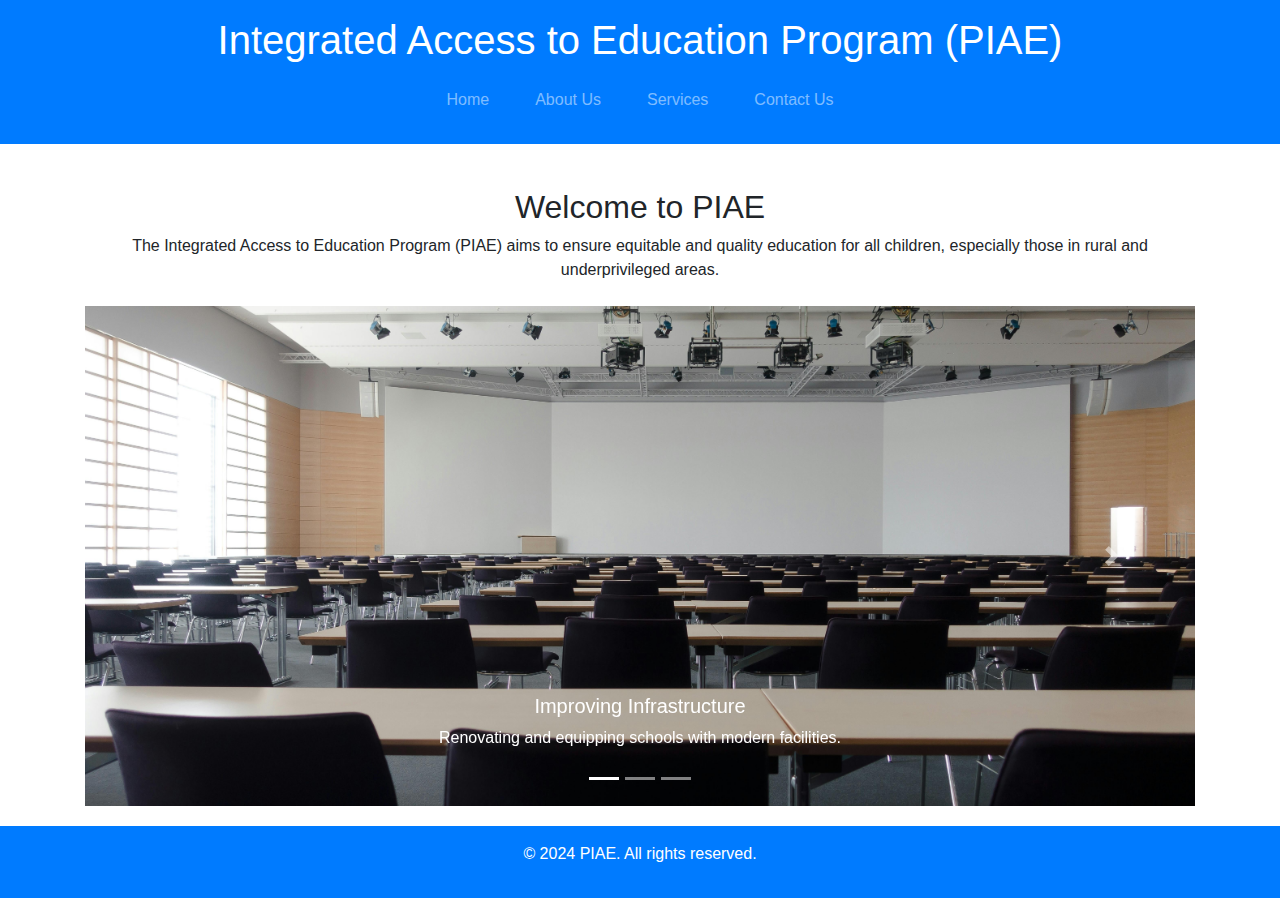
<file: index.html>
<!DOCTYPE html>
<html lang="en">
<head>
    <meta charset="UTF-8">
    <meta name="viewport" content="width=device-width, initial-scale=1.0">
    <title>PIAE - Home</title>
    <link rel="stylesheet" href="https://stackpath.bootstrapcdn.com/bootstrap/4.3.1/css/bootstrap.min.css">
    <link rel="stylesheet" href="styles.css">
</head>
<body>
    <header class="bg-primary text-white text-center py-3">
        <h1>Integrated Access to Education Program (PIAE)</h1>
        <nav class="navbar navbar-expand-md navbar-dark">
            <button class="navbar-toggler" type="button" data-toggle="collapse" data-target="#navbarNav" aria-controls="navbarNav" aria-expanded="false" aria-label="Toggle navigation">
                <span class="navbar-toggler-icon"></span>
            </button>
            <div class="collapse navbar-collapse" id="navbarNav">
                <ul class="navbar-nav mx-auto">
                    <li class="nav-item"><a class="nav-link" href="index.html">Home</a></li>
                    <li class="nav-item"><a class="nav-link" href="about.html">About Us</a></li>
                    <li class="nav-item"><a class="nav-link" href="services.html">Services</a></li>
                    <li class="nav-item"><a class="nav-link" href="contact.html">Contact Us</a></li>
                </ul>
            </div>
        </nav>
    </header>
    <main class="container mt-4">
        <section class="text-center mb-4">
            <h2>Welcome to PIAE</h2>
            <p>The Integrated Access to Education Program (PIAE) aims to ensure equitable and quality education for all children, especially those in rural and underprivileged areas.</p>
        </section>
        <section>
            <div id="carouselExampleIndicators" class="carousel slide" data-ride="carousel">
                <ol class="carousel-indicators">
                    <li data-target="#carouselExampleIndicators" data-slide-to="0" class="active"></li>
                    <li data-target="#carouselExampleIndicators" data-slide-to="1"></li>
                    <li data-target="#carouselExampleIndicators" data-slide-to="2"></li>
                </ol>
                <div class="carousel-inner">
                    <div class="carousel-item active">
                        <img src="image1.jpg" class="d-block w-100" alt="...">
                        <div class="carousel-caption d-none d-md-block">
                            <h5>Improving Infrastructure</h5>
                            <p>Renovating and equipping schools with modern facilities.</p>
                        </div>
                    </div>
                    <div class="carousel-item">
                        <img src="image2.jpg" class="d-block w-100" alt="...">
                        <div class="carousel-caption d-none d-md-block">
                            <h5>Empowering Students</h5>
                            <p>Providing scholarships and financial support to underprivileged students.</p>
                        </div>
                    </div>
                    <div class="carousel-item">
                        <img src="image3.jpg" class="d-block w-100" alt="...">
                        <div class="carousel-caption d-none d-md-block">
                            <h5>Training Teachers</h5>
                            <p>Conducting workshops and training programs for teachers.</p>
                        </div>
                    </div>
                </div>
                <a class="carousel-control-prev" href="#carouselExampleIndicators" role="button" data-slide="prev">
                    <span class="carousel-control-prev-icon" aria-hidden="true"></span>
                    <span class="sr-only">Previous</span>
                </a>
                <a class="carousel-control-next" href="#carouselExampleIndicators" role="button" data-slide="next">
                    <span class="carousel-control-next-icon" aria-hidden="true"></span>
                    <span class="sr-only">Next</span>
                </a>
            </div>
        </section>
    </main>
    <footer class="bg-primary text-white text-center py-3">
        <p>&copy; 2024 PIAE. All rights reserved.</p>
    </footer>
    <script src="https://code.jquery.com/jquery-3.3.1.slim.min.js"></script>
    <script src="https://cdnjs.cloudflare.com/ajax/libs/popper.js/1.14.7/umd/popper.min.js"></script>
    <script src="https://stackpath.bootstrapcdn.com/bootstrap/4.3.1/js/bootstrap.min.js"></script>
</body>
</html>
</file>
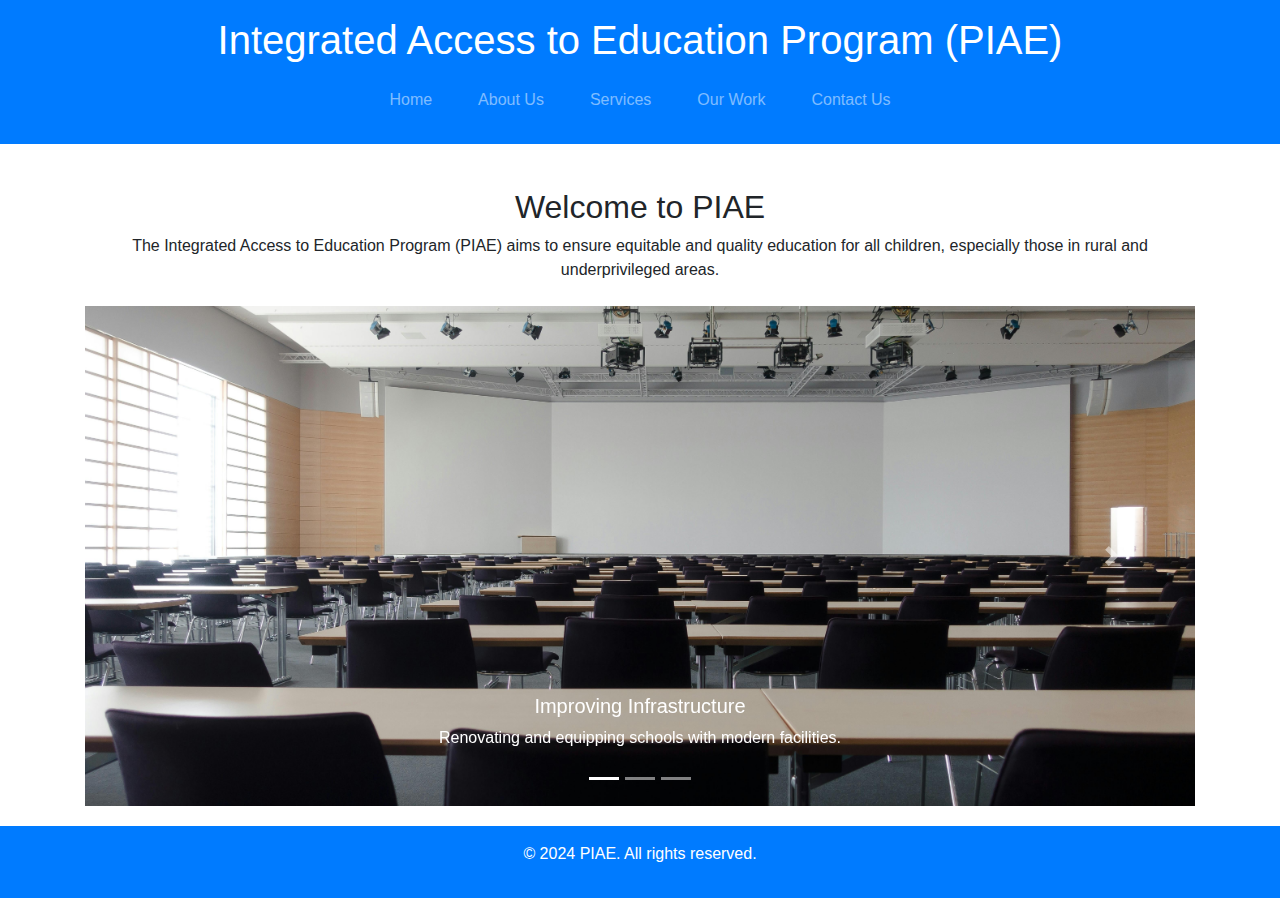
<file: docs/index.html>
<!DOCTYPE html>
<html lang="en">
<head>
    <meta charset="UTF-8">
    <meta name="viewport" content="width=device-width, initial-scale=1.0">
    <title>PIAE - Home</title>
    <link rel="stylesheet" href="https://stackpath.bootstrapcdn.com/bootstrap/4.3.1/css/bootstrap.min.css">
    <link rel="stylesheet" href="styles.css">
</head>
<body>
    <header class="bg-primary text-white text-center py-3">
        <h1>Integrated Access to Education Program (PIAE)</h1>
        <nav class="navbar navbar-expand-md navbar-dark">
            <button class="navbar-toggler" type="button" data-toggle="collapse" data-target="#navbarNav" aria-controls="navbarNav" aria-expanded="false" aria-label="Toggle navigation">
                <span class="navbar-toggler-icon"></span>
            </button>
            <div class="collapse navbar-collapse" id="navbarNav">
                <ul class="navbar-nav mx-auto">
                    <li class="nav-item"><a class="nav-link" href="index.html">Home</a></li>
                    <li class="nav-item"><a class="nav-link" href="about.html">About Us</a></li>
                    <li class="nav-item"><a class="nav-link" href="services.html">Services</a></li>
                    <li class="nav-item"><a class="nav-link" href="work.html">Our Work</a></li>
                    <li class="nav-item"><a class="nav-link" href="contact.html">Contact Us</a></li>
                </ul>
            </div>
        </nav>
    </header>
    <main class="container mt-4">
        <section class="text-center mb-4">
            <h2>Welcome to PIAE</h2>
            <p>The Integrated Access to Education Program (PIAE) aims to ensure equitable and quality education for all children, especially those in rural and underprivileged areas.</p>
        </section>
        <section>
            <div id="carouselExampleIndicators" class="carousel slide" data-ride="carousel">
                <ol class="carousel-indicators">
                    <li data-target="#carouselExampleIndicators" data-slide-to="0" class="active"></li>
                    <li data-target="#carouselExampleIndicators" data-slide-to="1"></li>
                    <li data-target="#carouselExampleIndicators" data-slide-to="2"></li>
                </ol>
                <div class="carousel-inner">
                    <div class="carousel-item active">
                        <img src="image1.jpg" class="d-block w-100" alt="...">
                        <div class="carousel-caption d-none d-md-block">
                            <h5>Improving Infrastructure</h5>
                            <p>Renovating and equipping schools with modern facilities.</p>
                        </div>
                    </div>
                    <div class="carousel-item">
                        <img src="image2.jpg" class="d-block w-100" alt="...">
                        <div class="carousel-caption d-none d-md-block">
                            <h5>Empowering Students</h5>
                            <p>Providing scholarships and financial support to underprivileged students.</p>
                        </div>
                    </div>
                    <div class="carousel-item">
                        <img src="image3.jpg" class="d-block w-100" alt="...">
                        <div class="carousel-caption d-none d-md-block">
                            <h5>Training Teachers</h5>
                            <p>Conducting workshops and training programs for teachers.</p>
                        </div>
                    </div>
                </div>
                <a class="carousel-control-prev" href="#carouselExampleIndicators" role="button" data-slide="prev">
                    <span class="carousel-control-prev-icon" aria-hidden="true"></span>
                    <span class="sr-only">Previous</span>
                </a>
                <a class="carousel-control-next" href="#carouselExampleIndicators" role="button" data-slide="next">
                    <span class="carousel-control-next-icon" aria-hidden="true"></span>
                    <span class="sr-only">Next</span>
                </a>
            </div>
        </section>
    </main>
    <footer class="bg-primary text-white text-center py-3">
        <p>&copy; 2024 PIAE. All rights reserved.</p>
    </footer>
    <script src="https://code.jquery.com/jquery-3.3.1.slim.min.js"></script>
    <script src="https://cdnjs.cloudflare.com/ajax/libs/popper.js/1.14.7/umd/popper.min.js"></script>
    <script src="https://stackpath.bootstrapcdn.com/bootstrap/4.3.1/js/bootstrap.min.js"></script>
</body>
</html>
</file>
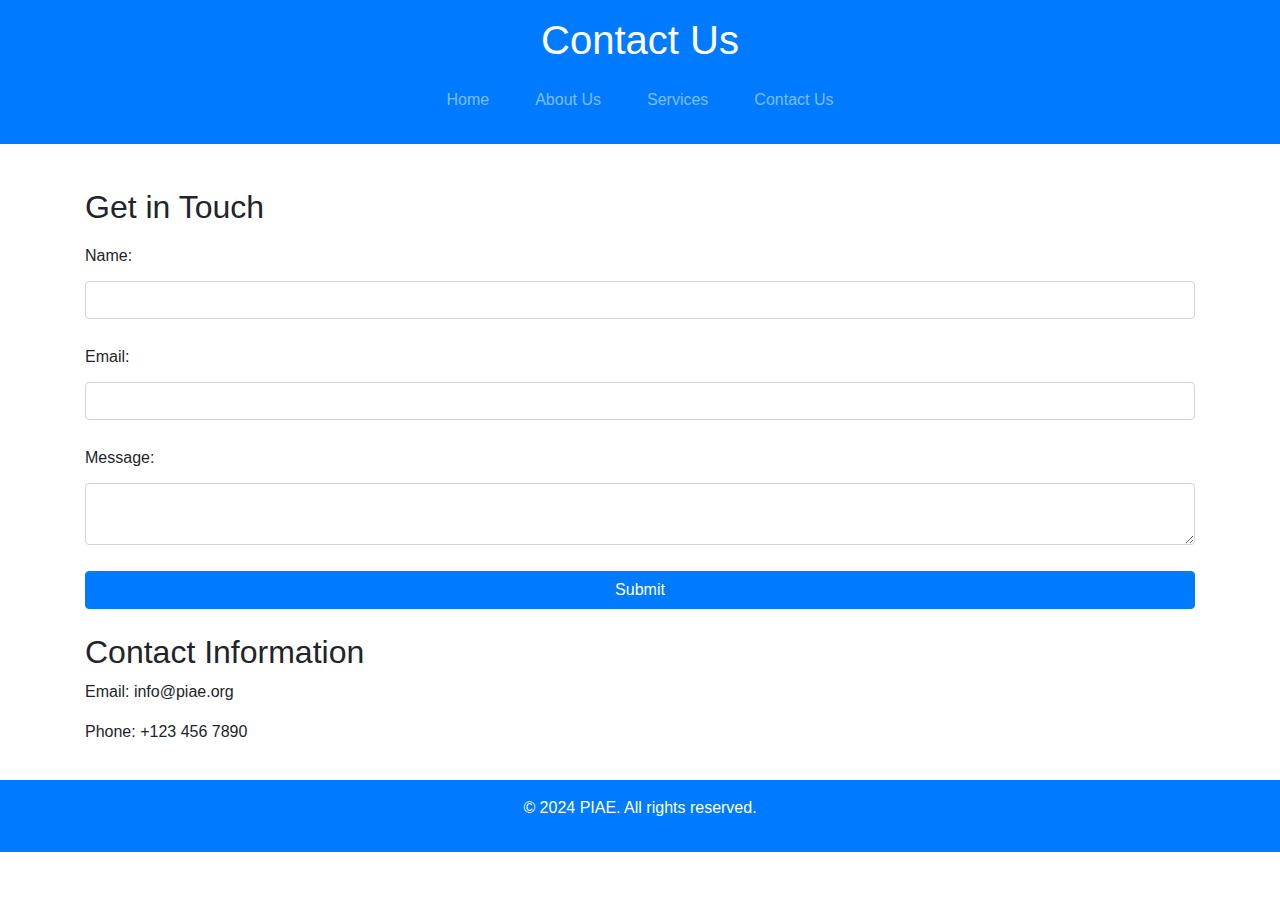
<file: contact.html>
<!DOCTYPE html>
<html lang="en">
<head>
    <meta charset="UTF-8">
    <meta name="viewport" content="width=device-width, initial-scale=1.0">
    <title>PIAE - Contact Us</title>
    <link rel="stylesheet" href="https://stackpath.bootstrapcdn.com/bootstrap/4.3.1/css/bootstrap.min.css">
    <link rel="stylesheet" href="styles.css">
</head>
<body>
    <header class="bg-primary text-white text-center py-3">
        <h1>Contact Us</h1>
        <nav class="navbar navbar-expand-md navbar-dark">
            <button class="navbar-toggler" type="button" data-toggle="collapse" data-target="#navbarNav" aria-controls="navbarNav" aria-expanded="false" aria-label="Toggle navigation">
                <span class="navbar-toggler-icon"></span>
            </button>
            <div class="collapse navbar-collapse" id="navbarNav">
                <ul class="navbar-nav mx-auto">
                    <li class="nav-item"><a class="nav-link" href="index.html">Home</a></li>
                    <li class="nav-item"><a class="nav-link" href="about.html">About Us</a></li>
                    <li class="nav-item"><a class="nav-link" href="services.html">Services</a></li>
                    <li class="nav-item"><a class="nav-link" href="contact.html">Contact Us</a></li>
                </ul>
            </div>
        </nav>
    </header>
    <main class="container mt-4">
        <section>
            <h2>Get in Touch</h2>
            <form>
                <div class="form-group">
                    <label for="name">Name:</label>
                    <input type="text" class="form-control" id="name" name="name">
                </div>
                <div class="form-group">
                    <label for="email">Email:</label>
                    <input type="email" class="form-control" id="email" name="email">
                </div>
                <div class="form-group">
                    <label for="message">Message:</label>
                    <textarea class="form-control" id="message" name="message"></textarea>
                </div>
                <button type="submit" class="btn btn-primary">Submit</button>
            </form>
        </section>
        <section class="mt-4">
            <h2>Contact Information</h2>
            <p>Email: info@piae.org</p>
            <p>Phone: +123 456 7890</p>
        </section>
    </main>
    <footer class="bg-primary text-white text-center py-3">
        <p>&copy; 2024 PIAE. All rights reserved.</p>
    </footer>
    <script src="https://code.jquery.com/jquery-3.3.1.slim.min.js"></script>
    <script src="https://cdnjs.cloudflare.com/ajax/libs/popper.js/1.14.7/umd/popper.min.js"></script>
    <script src="https://stackpath.bootstrapcdn.com/bootstrap/4.3.1/js/bootstrap.min.js"></script>
</body>
</html>
</file>
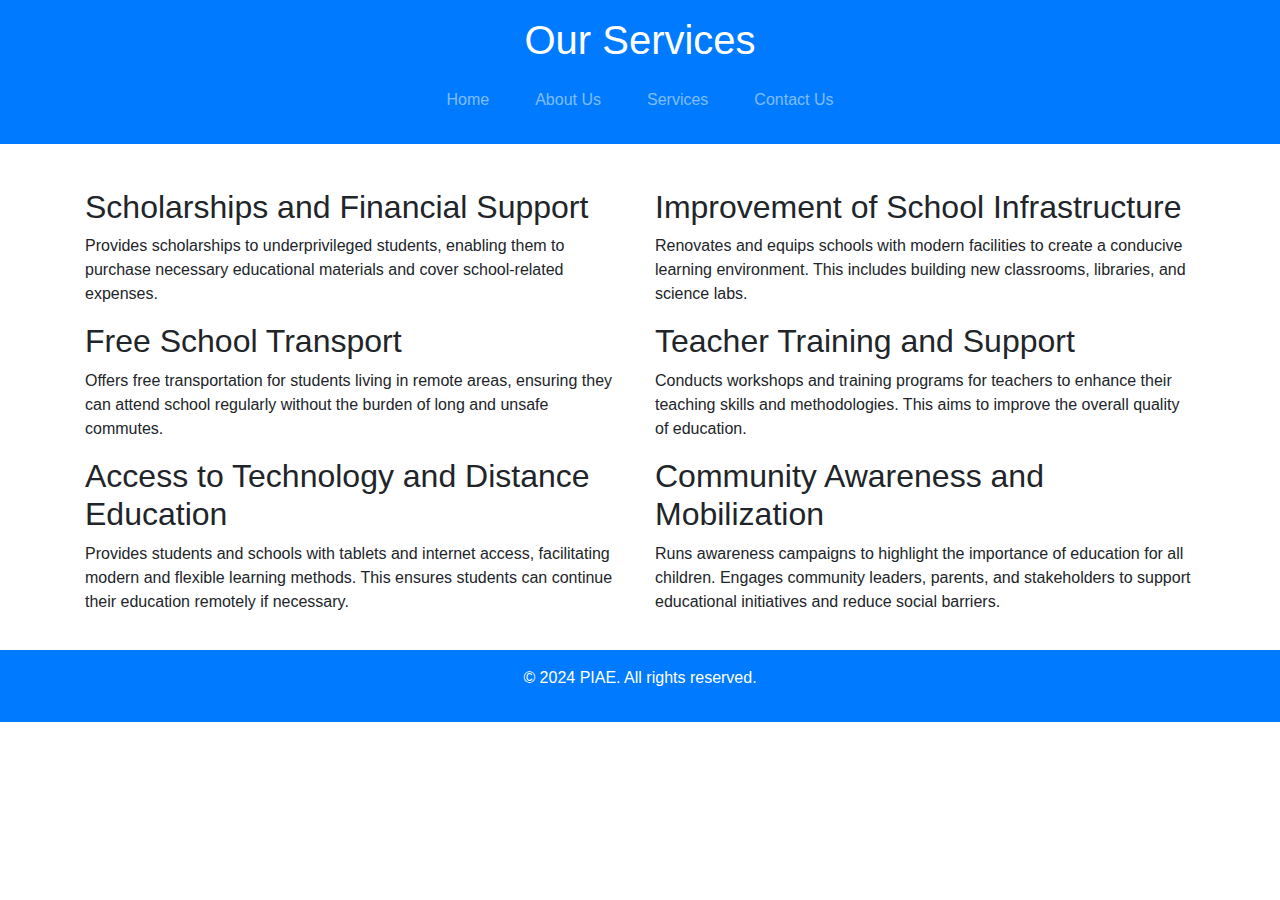
<file: services.html>
<!DOCTYPE html>
<html lang="en">
<head>
    <meta charset="UTF-8">
    <meta name="viewport" content="width=device-width, initial-scale=1.0">
    <title>PIAE - Services</title>
    <link rel="stylesheet" href="https://stackpath.bootstrapcdn.com/bootstrap/4.3.1/css/bootstrap.min.css">
    <link rel="stylesheet" href="styles.css">
</head>
<body>
    <header class="bg-primary text-white text-center py-3">
        <h1>Our Services</h1>
        <nav class="navbar navbar-expand-md navbar-dark">
            <button class="navbar-toggler" type="button" data-toggle="collapse" data-target="#navbarNav" aria-controls="navbarNav" aria-expanded="false" aria-label="Toggle navigation">
                <span class="navbar-toggler-icon"></span>
            </button>
            <div class="collapse navbar-collapse" id="navbarNav">
                <ul class="navbar-nav mx-auto">
                    <li class="nav-item"><a class="nav-link" href="index.html">Home</a></li>
                    <li class="nav-item"><a class="nav-link" href="about.html">About Us</a></li>
                    <li class="nav-item"><a class="nav-link" href="services.html">Services</a></li>
                    <li class="nav-item"><a class="nav-link" href="contact.html">Contact Us</a></li>
                </ul>
            </div>
        </nav>
    </header>
    <main class="container mt-4">
        <div class="row">
            <div class="col-md-6">
                <section>
                    <h2>Scholarships and Financial Support</h2>
                    <p>Provides scholarships to underprivileged students, enabling them to purchase necessary educational materials and cover school-related expenses.</p>
                </section>
            </div>
            <div class="col-md-6">
                <section>
                    <h2>Improvement of School Infrastructure</h2>
                    <p>Renovates and equips schools with modern facilities to create a conducive learning environment. This includes building new classrooms, libraries, and science labs.</p>
                </section>
            </div>
            <div class="col-md-6">
                <section>
                    <h2>Free School Transport</h2>
                    <p>Offers free transportation for students living in remote areas, ensuring they can attend school regularly without the burden of long and unsafe commutes.</p>
                </section>
            </div>
            <div class="col-md-6">
                <section>
                    <h2>Teacher Training and Support</h2>
                    <p>Conducts workshops and training programs for teachers to enhance their teaching skills and methodologies. This aims to improve the overall quality of education.</p>
                </section>
            </div>
            <div class="col-md-6">
                <section>
                    <h2>Access to Technology and Distance Education</h2>
                    <p>Provides students and schools with tablets and internet access, facilitating modern and flexible learning methods. This ensures students can continue their education remotely if necessary.</p>
                </section>
            </div>
            <div class="col-md-6">
                <section>
                    <h2>Community Awareness and Mobilization</h2>
                    <p>Runs awareness campaigns to highlight the importance of education for all children. Engages community leaders, parents, and stakeholders to support educational initiatives and reduce social barriers.</p>
                </section>
            </div>
        </div>
    </main>
    <footer class="bg-primary text-white text-center py-3">
        <p>&copy; 2024 PIAE. All rights reserved.</p>
    </footer>
    <script src="https://code.jquery.com/jquery-3.3.1.slim.min.js"></script>
    <script src="https://cdnjs.cloudflare.com/ajax/libs/popper.js/1.14.7/umd/popper.min.js"></script>
    <script src="https://stackpath.bootstrapcdn.com/bootstrap/4.3.1/js/bootstrap.min.js"></script>
</body>
</html>
</file>
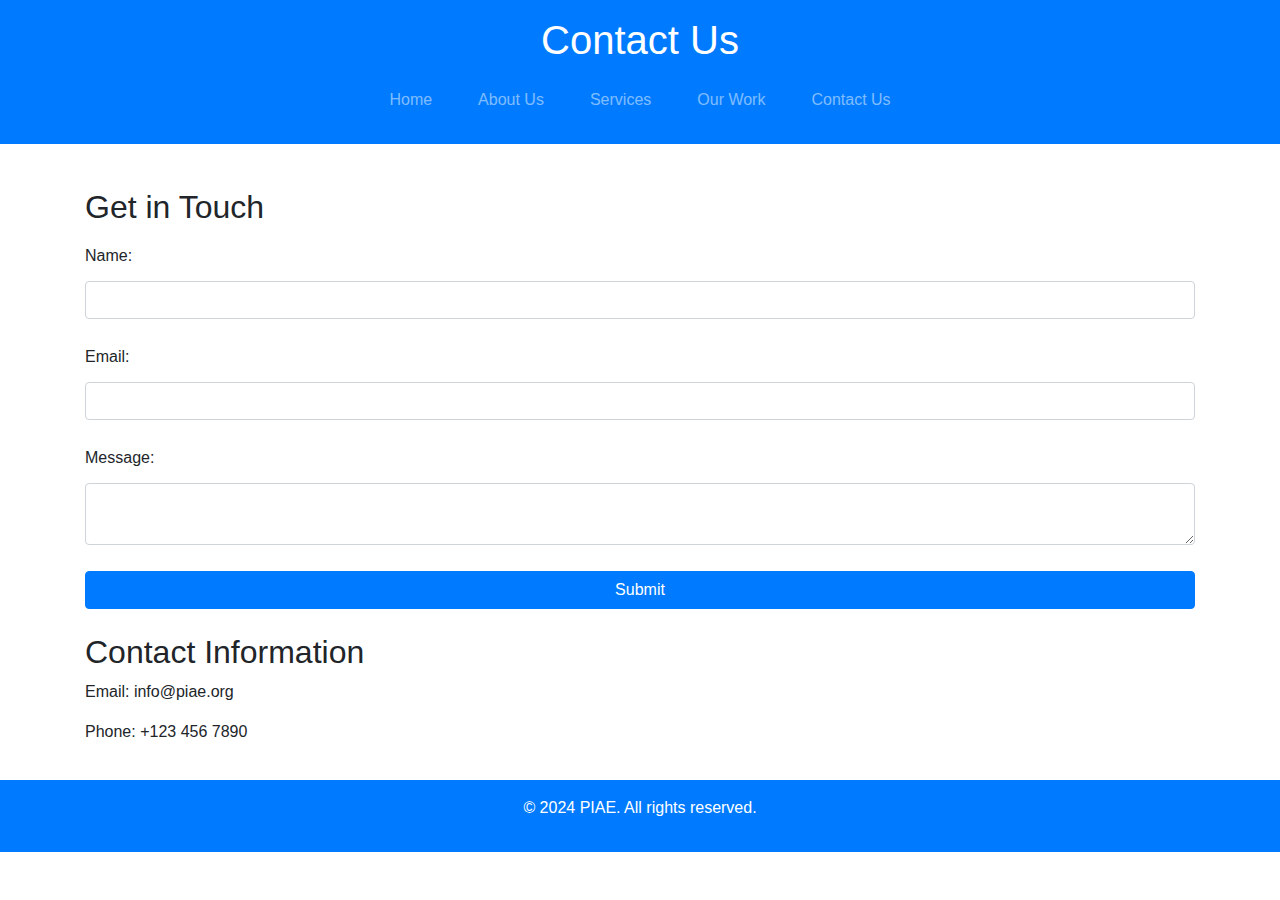
<file: docs/contact.html>
<!DOCTYPE html>
<html lang="en">
<head>
    <meta charset="UTF-8">
    <meta name="viewport" content="width=device-width, initial-scale=1.0">
    <title>PIAE - Contact Us</title>
    <link rel="stylesheet" href="https://stackpath.bootstrapcdn.com/bootstrap/4.3.1/css/bootstrap.min.css">
    <link rel="stylesheet" href="styles.css">
</head>
<body>
    <header class="bg-primary text-white text-center py-3">
        <h1>Contact Us</h1>
        <nav class="navbar navbar-expand-md navbar-dark">
            <button class="navbar-toggler" type="button" data-toggle="collapse" data-target="#navbarNav" aria-controls="navbarNav" aria-expanded="false" aria-label="Toggle navigation">
                <span class="navbar-toggler-icon"></span>
            </button>
            <div class="collapse navbar-collapse" id="navbarNav">
                <ul class="navbar-nav mx-auto">
                    <li class="nav-item"><a class="nav-link" href="index.html">Home</a></li>
                    <li class="nav-item"><a class="nav-link" href="about.html">About Us</a></li>
                    <li class="nav-item"><a class="nav-link" href="services.html">Services</a></li>
                    <li class="nav-item"><a class="nav-link" href="work.html">Our Work</a></li>
                    <li class="nav-item"><a class="nav-link" href="contact.html">Contact Us</a></li>
                </ul>
            </div>
        </nav>
    </header>
    <main class="container mt-4">
        <section>
            <h2>Get in Touch</h2>
            <form>
                <div class="form-group">
                    <label for="name">Name:</label>
                    <input type="text" class="form-control" id="name" name="name">
                </div>
                <div class="form-group">
                    <label for="email">Email:</label>
                    <input type="email" class="form-control" id="email" name="email">
                </div>
                <div class="form-group">
                    <label for="message">Message:</label>
                    <textarea class="form-control" id="message" name="message"></textarea>
                </div>
                <button type="submit" class="btn btn-primary">Submit</button>
            </form>
        </section>
        <section class="mt-4">
            <h2>Contact Information</h2>
            <p>Email: info@piae.org</p>
            <p>Phone: +123 456 7890</p>
        </section>
    </main>
    <footer class="bg-primary text-white text-center py-3">
        <p>&copy; 2024 PIAE. All rights reserved.</p>
    </footer>
    <script src="https://code.jquery.com/jquery-3.3.1.slim.min.js"></script>
    <script src="https://cdnjs.cloudflare.com/ajax/libs/popper.js/1.14.7/umd/popper.min.js"></script>
    <script src="https://stackpath.bootstrapcdn.com/bootstrap/4.3.1/js/bootstrap.min.js"></script>
</body>
</html>
</file>
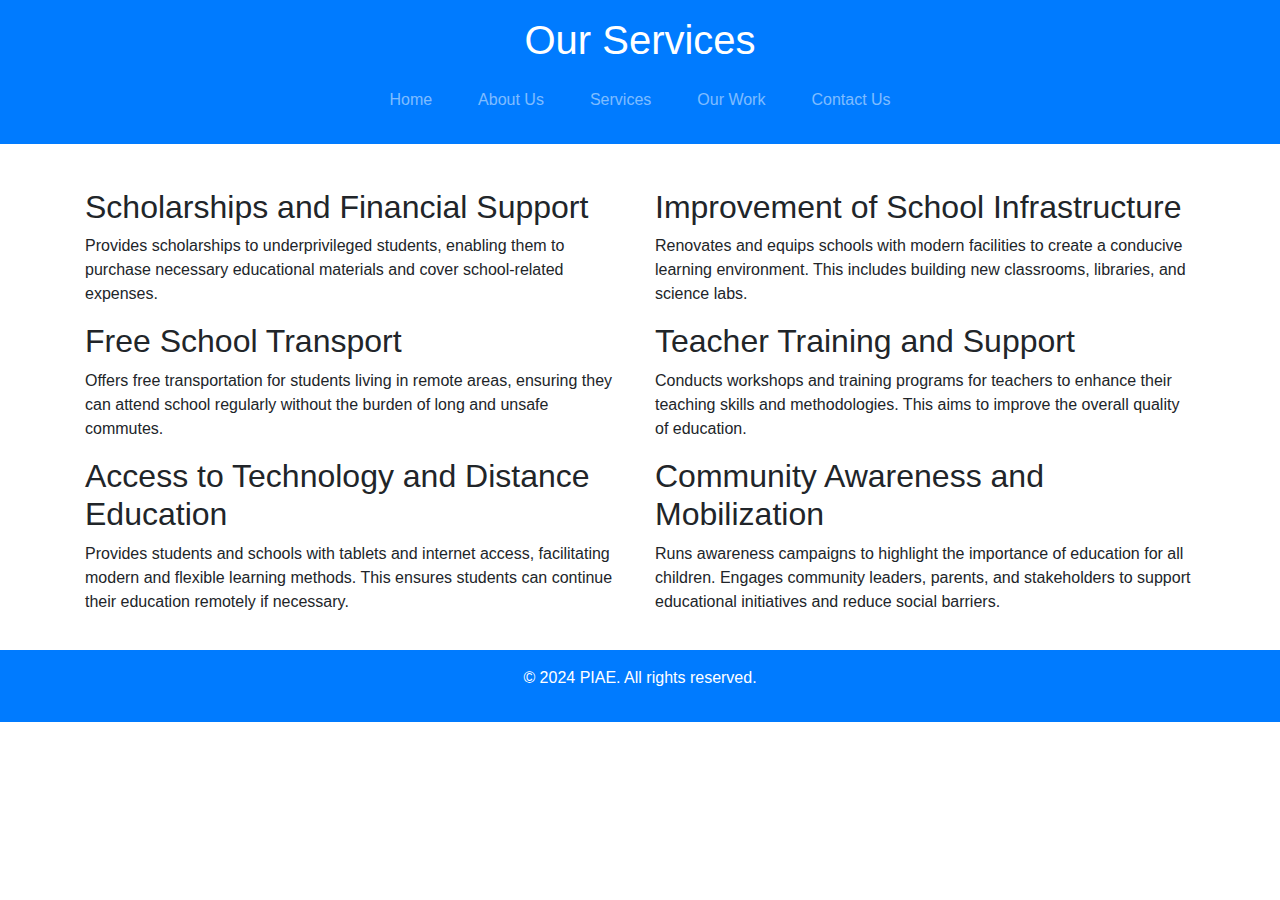
<file: docs/services.html>
<!DOCTYPE html>
<html lang="en">
<head>
    <meta charset="UTF-8">
    <meta name="viewport" content="width=device-width, initial-scale=1.0">
    <title>PIAE - Services</title>
    <link rel="stylesheet" href="https://stackpath.bootstrapcdn.com/bootstrap/4.3.1/css/bootstrap.min.css">
    <link rel="stylesheet" href="styles.css">
</head>
<body>
    <header class="bg-primary text-white text-center py-3">
        <h1>Our Services</h1>
        <nav class="navbar navbar-expand-md navbar-dark">
            <button class="navbar-toggler" type="button" data-toggle="collapse" data-target="#navbarNav" aria-controls="navbarNav" aria-expanded="false" aria-label="Toggle navigation">
                <span class="navbar-toggler-icon"></span>
            </button>
            <div class="collapse navbar-collapse" id="navbarNav">
                <ul class="navbar-nav mx-auto">
                    <li class="nav-item"><a class="nav-link" href="index.html">Home</a></li>
                    <li class="nav-item"><a class="nav-link" href="about.html">About Us</a></li>
                    <li class="nav-item"><a class="nav-link" href="services.html">Services</a></li>
                    <li class="nav-item"><a class="nav-link" href="work.html">Our Work</a></li>
                    <li class="nav-item"><a class="nav-link" href="contact.html">Contact Us</a></li>
                </ul>
            </div>
        </nav>
    </header>
    <main class="container mt-4">
        <div class="row">
            <div class="col-md-6">
                <section>
                    <h2>Scholarships and Financial Support</h2>
                    <p>Provides scholarships to underprivileged students, enabling them to purchase necessary educational materials and cover school-related expenses.</p>
                </section>
            </div>
            <div class="col-md-6">
                <section>
                    <h2>Improvement of School Infrastructure</h2>
                    <p>Renovates and equips schools with modern facilities to create a conducive learning environment. This includes building new classrooms, libraries, and science labs.</p>
                </section>
            </div>
            <div class="col-md-6">
                <section>
                    <h2>Free School Transport</h2>
                    <p>Offers free transportation for students living in remote areas, ensuring they can attend school regularly without the burden of long and unsafe commutes.</p>
                </section>
            </div>
            <div class="col-md-6">
                <section>
                    <h2>Teacher Training and Support</h2>
                    <p>Conducts workshops and training programs for teachers to enhance their teaching skills and methodologies. This aims to improve the overall quality of education.</p>
                </section>
            </div>
            <div class="col-md-6">
                <section>
                    <h2>Access to Technology and Distance Education</h2>
                    <p>Provides students and schools with tablets and internet access, facilitating modern and flexible learning methods. This ensures students can continue their education remotely if necessary.</p>
                </section>
            </div>
            <div class="col-md-6">
                <section>
                    <h2>Community Awareness and Mobilization</h2>
                    <p>Runs awareness campaigns to highlight the importance of education for all children. Engages community leaders, parents, and stakeholders to support educational initiatives and reduce social barriers.</p>
                </section>
            </div>
        </div>
    </main>
    <footer class="bg-primary text-white text-center py-3">
        <p>&copy; 2024 PIAE. All rights reserved.</p>
    </footer>
    <script src="https://code.jquery.com/jquery-3.3.1.slim.min.js"></script>
    <script src="https://cdnjs.cloudflare.com/ajax/libs/popper.js/1.14.7/umd/popper.min.js"></script>
    <script src="https://stackpath.bootstrapcdn.com/bootstrap/4.3.1/js/bootstrap.min.js"></script>
</body>
</html>
</file>
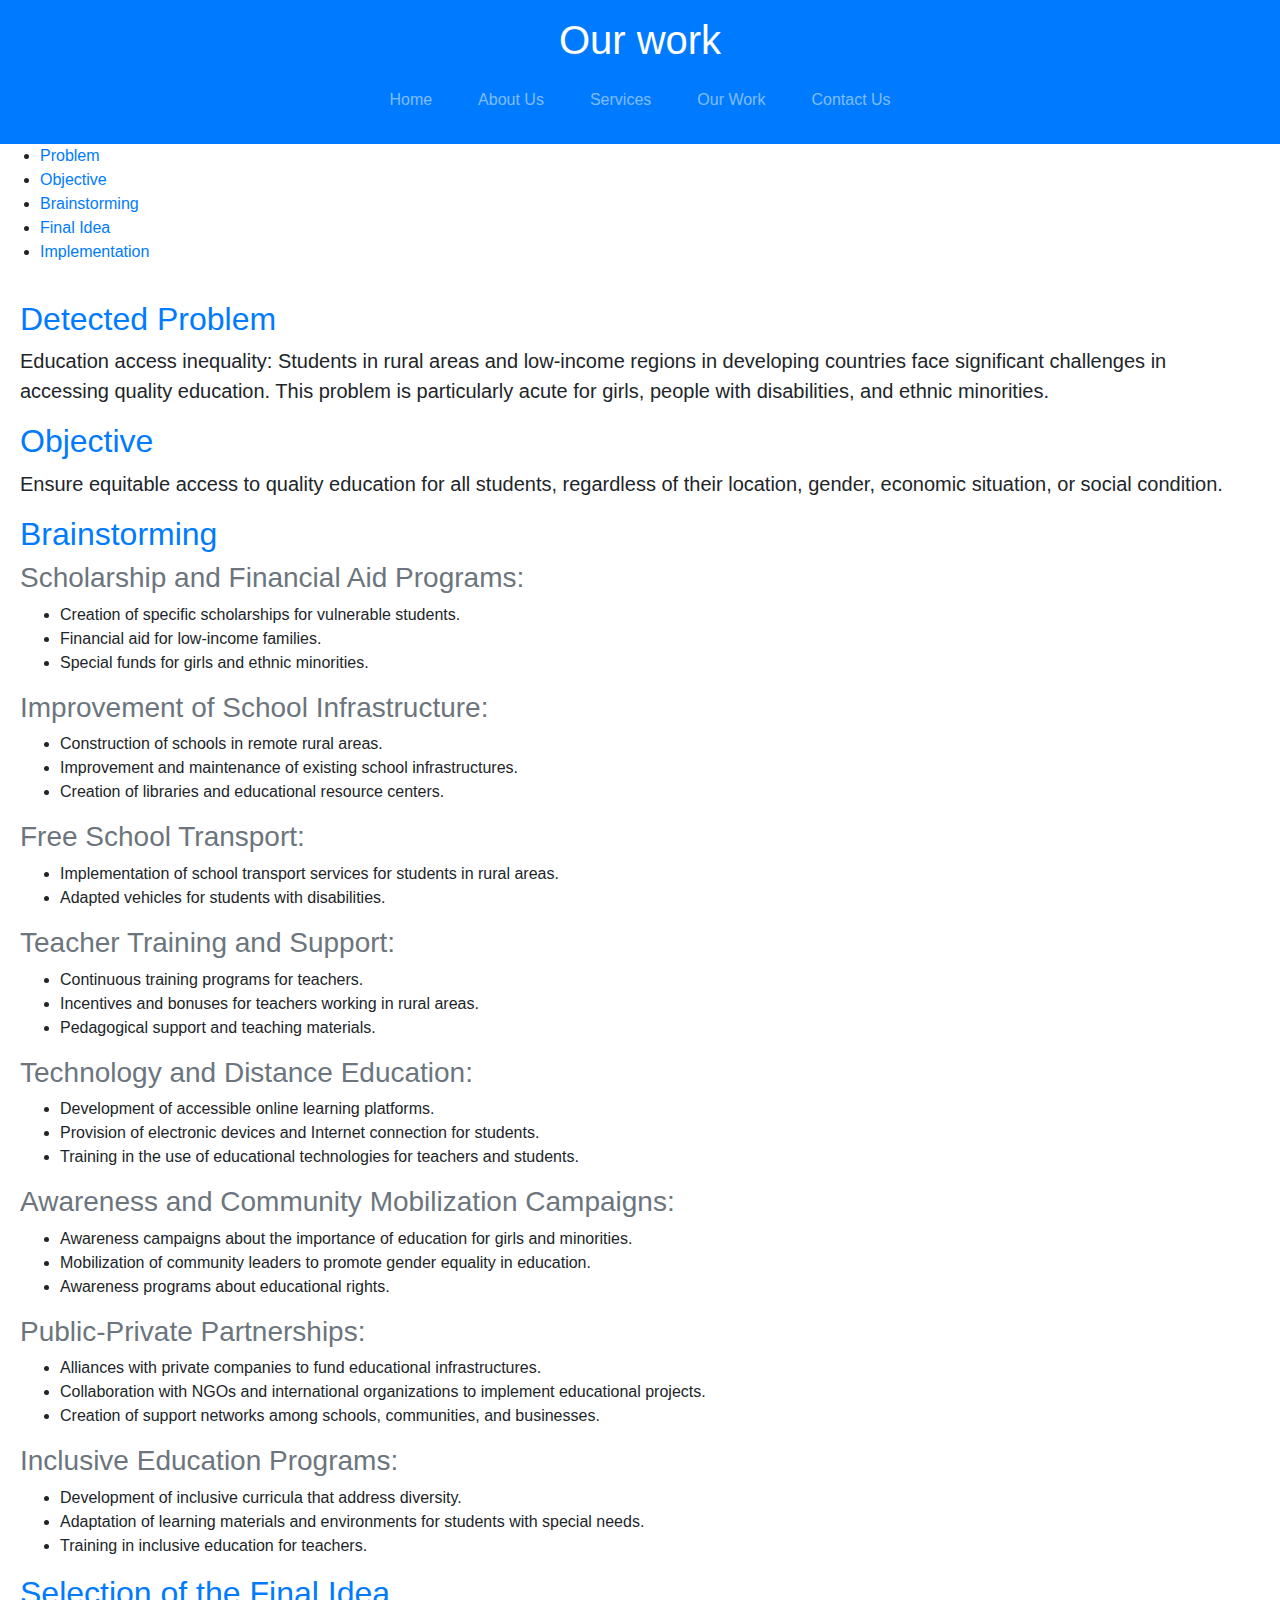
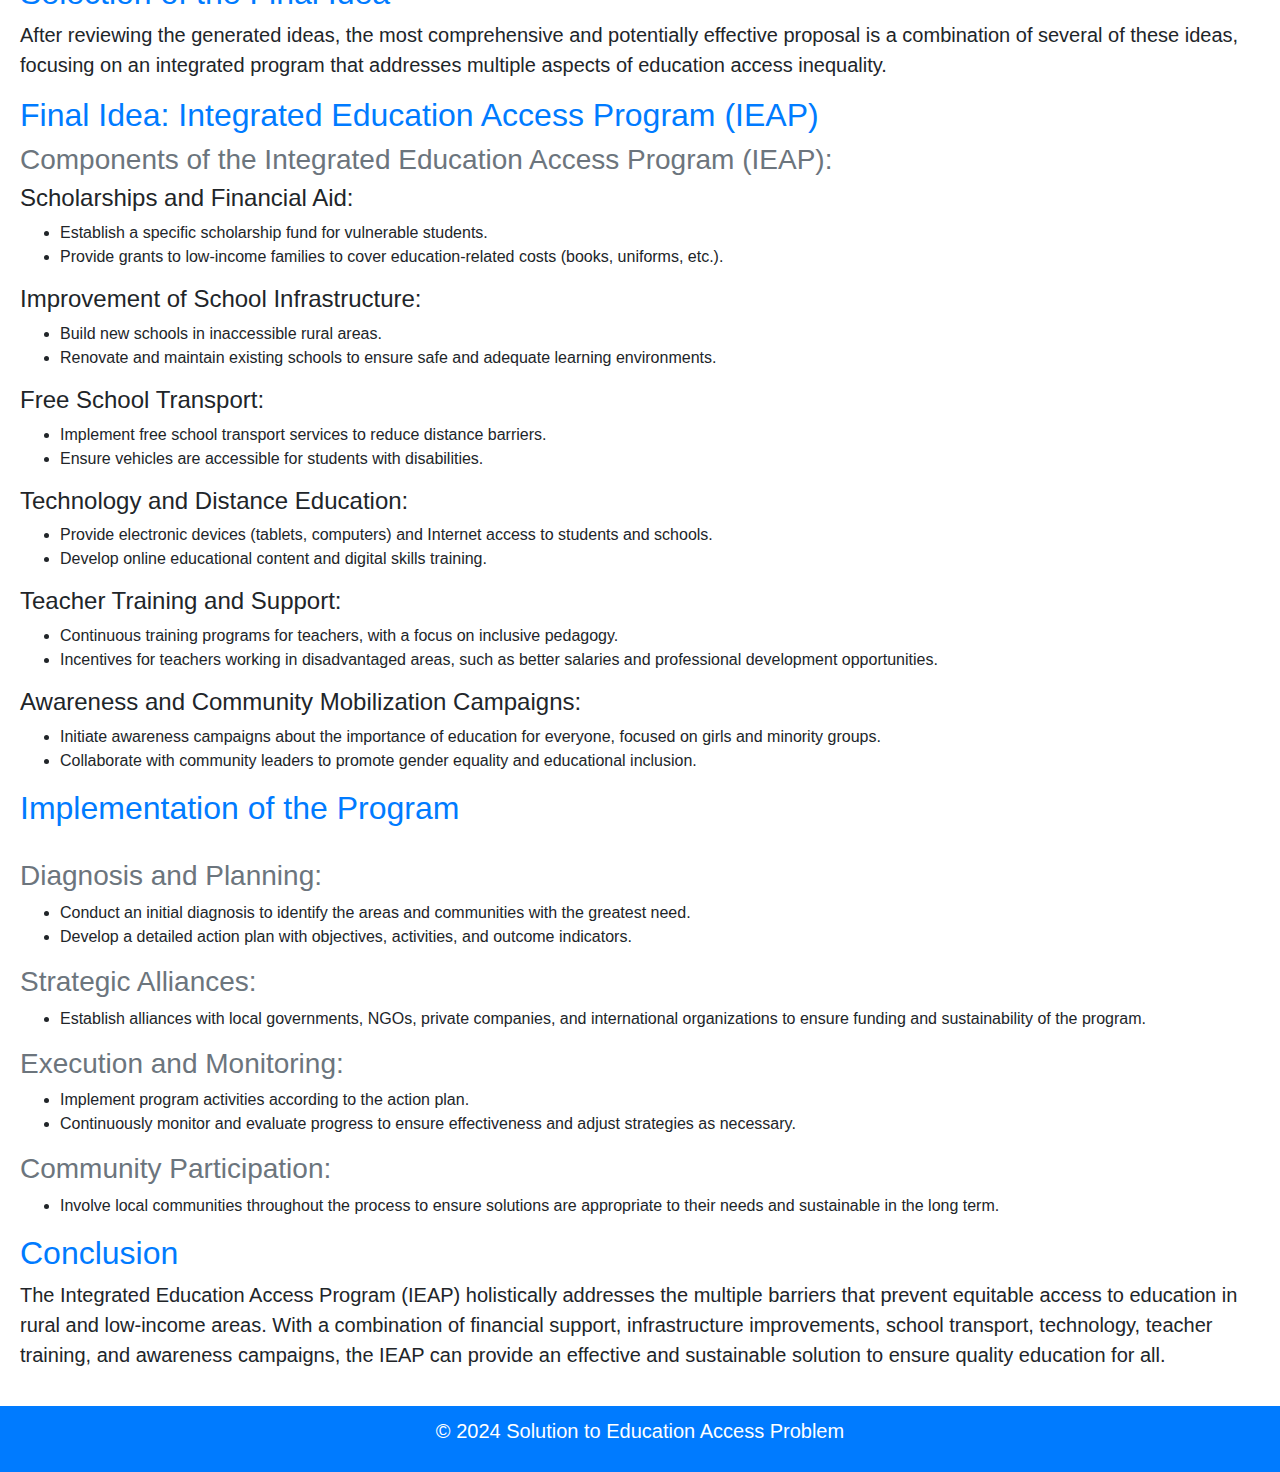
<file: docs/work.html>
<!DOCTYPE html>
<html lang="en">
    <head>
        <meta charset="UTF-8">
        <meta name="viewport" content="width=device-width, initial-scale=1.0">
        <title>PIAE - Our work</title>
        <link rel="stylesheet" href="https://stackpath.bootstrapcdn.com/bootstrap/4.3.1/css/bootstrap.min.css">
        <link rel="stylesheet" href="styles.css">
    </head>
<body>
    <header class="bg-primary text-white text-center py-3">
        <h1>Our work</h1>
        <nav class="navbar navbar-expand-md navbar-dark">
            <button class="navbar-toggler" type="button" data-toggle="collapse" data-target="#navbarNav" aria-controls="navbarNav" aria-expanded="false" aria-label="Toggle navigation">
                <span class="navbar-toggler-icon"></span>
            </button>
            <div class="collapse navbar-collapse" id="navbarNav">
                <ul class="navbar-nav mx-auto">
                    <li class="nav-item"><a class="nav-link" href="index.html">Home</a></li>
                    <li class="nav-item"><a class="nav-link" href="about.html">About Us</a></li>
                    <li class="nav-item"><a class="nav-link" href="services.html">Services</a></li>
                    <li class="nav-item"><a class="nav-link" href="work.html">Our Work</a></li>
                    <li class="nav-item"><a class="nav-link" href="contact.html">Contact Us</a></li>
                </ul>
            </div>
        </nav>
    </header>

    <ul>
        <li><a href="#problem">Problem</a></li>
        <li><a href="#objective">Objective</a></li>
        <li><a href="#ideas">Brainstorming</a></li>
        <li><a href="#final-idea">Final Idea</a></li>
        <li><a href="#implementation">Implementation</a></li>
    </ul>

    <main>
        <section id="problem">
            <h2 class="text-primary">Detected Problem</h2>
            <p class="lead">Education access inequality: Students in rural areas and low-income regions in developing countries face significant challenges in accessing quality education. This problem is particularly acute for girls, people with disabilities, and ethnic minorities.</p>
        </section>

        <section id="objective">
            <h2 class="text-primary">Objective</h2>
            <p class="lead">Ensure equitable access to quality education for all students, regardless of their location, gender, economic situation, or social condition.</p>
        </section>

        <section id="ideas">
            <h2 class="text-primary">Brainstorming</h2>
            <h3 class="text-secondary">Scholarship and Financial Aid Programs:</h3>
            <ul>
                <li>Creation of specific scholarships for vulnerable students.</li>
                <li>Financial aid for low-income families.</li>
                <li>Special funds for girls and ethnic minorities.</li>
            </ul>
            <h3 class="text-secondary">Improvement of School Infrastructure:</h3>
            <ul>
                <li>Construction of schools in remote rural areas.</li>
                <li>Improvement and maintenance of existing school infrastructures.</li>
                <li>Creation of libraries and educational resource centers.</li>
            </ul>
            <h3 class="text-secondary">Free School Transport:</h3>
            <ul>
                <li>Implementation of school transport services for students in rural areas.</li>
                <li>Adapted vehicles for students with disabilities.</li>
            </ul>
            <h3 class="text-secondary">Teacher Training and Support:</h3>
            <ul>
                <li>Continuous training programs for teachers.</li>
                <li>Incentives and bonuses for teachers working in rural areas.</li>
                <li>Pedagogical support and teaching materials.</li>
            </ul>
            <h3 class="text-secondary">Technology and Distance Education:</h3>
            <ul>
                <li>Development of accessible online learning platforms.</li>
                <li>Provision of electronic devices and Internet connection for students.</li>
                <li>Training in the use of educational technologies for teachers and students.</li>
            </ul>
            <h3 class="text-secondary">Awareness and Community Mobilization Campaigns:</h3>
            <ul>
                <li>Awareness campaigns about the importance of education for girls and minorities.</li>
                <li>Mobilization of community leaders to promote gender equality in education.</li>
                <li>Awareness programs about educational rights.</li>
            </ul>
            <h3 class="text-secondary">Public-Private Partnerships:</h3>
            <ul>
                <li>Alliances with private companies to fund educational infrastructures.</li>
                <li>Collaboration with NGOs and international organizations to implement educational projects.</li>
                <li>Creation of support networks among schools, communities, and businesses.</li>
            </ul>
            <h3 class="text-secondary">Inclusive Education Programs:</h3>
            <ul>
                <li>Development of inclusive curricula that address diversity.</li>
                <li>Adaptation of learning materials and environments for students with special needs.</li>
                <li>Training in inclusive education for teachers.</li>
            </ul>
        </section>

        <section id="final-idea">
            <h2 class="text-primary">Selection of the Final Idea</h2>
            <p class="lead">After reviewing the generated ideas, the most comprehensive and potentially effective proposal is a combination of several of these ideas, focusing on an integrated program that addresses multiple aspects of education access inequality.</p>
            <h2 class="text-primary">Final Idea: Integrated Education Access Program (IEAP)</h2>
            <h3 class="text-secondary">Components of the Integrated Education Access Program (IEAP):</h3>
            <h4>Scholarships and Financial Aid:</h4>
            <ul>
                <li>Establish a specific scholarship fund for vulnerable students.</li>
                <li>Provide grants to low-income families to cover education-related costs (books, uniforms, etc.).</li>
            </ul>
            <h4>Improvement of School Infrastructure:</h4>
            <ul>
                <li>Build new schools in inaccessible rural areas.</li>
                <li>Renovate and maintain existing schools to ensure safe and adequate learning environments.</li>
            </ul>
            <h4>Free School Transport:</h4>
            <ul>
                <li>Implement free school transport services to reduce distance barriers.</li>
                <li>Ensure vehicles are accessible for students with disabilities.</li>
            </ul>
            <h4>Technology and Distance Education:</h4>
            <ul>
                <li>Provide electronic devices (tablets, computers) and Internet access to students and schools.</li>
                <li>Develop online educational content and digital skills training.</li>
            </ul>
            <h4>Teacher Training and Support:</h4>
            <ul>
                <li>Continuous training programs for teachers, with a focus on inclusive pedagogy.</li>
                <li>Incentives for teachers working in disadvantaged areas, such as better salaries and professional development opportunities.</li>
            </ul>
            <h4>Awareness and Community Mobilization Campaigns:</h4>
            <ul>
                <li>Initiate awareness campaigns about the importance of education for everyone, focused on girls and minority groups.</li>
                <li>Collaborate with community leaders to promote gender equality and educational inclusion.</li>
            </ul>
        </section>

        <section id="implementation">
            <h2 class="text-primary">Implementation of the Program</h2></br>
            <h3 class="text-secondary">Diagnosis and Planning:</h3>
            <ul>
                <li>Conduct an initial diagnosis to identify the areas and communities with the greatest need.</li>
                <li>Develop a detailed action plan with objectives, activities, and outcome indicators.</li>
            </ul>
            <h3 class="text-secondary">Strategic Alliances:</h3>
            <ul>
                <li>Establish alliances with local governments, NGOs, private companies, and international organizations to ensure funding and sustainability of the program.</li>
            </ul>
            <h3 class="text-secondary">Execution and Monitoring:</h3>
            <ul>
                <li>Implement program activities according to the action plan.</li>
                <li>Continuously monitor and evaluate progress to ensure effectiveness and adjust strategies as necessary.</li>
            </ul>
            <h3 class="text-secondary">Community Participation:</h3>
            <ul>
                <li>Involve local communities throughout the process to ensure solutions are appropriate to their needs and sustainable in the long term.</li>
            </ul>
        </section>

        <section>
            <h2 class="text-primary">Conclusion</h2>
            <p class="lead">The Integrated Education Access Program (IEAP) holistically addresses the multiple barriers that prevent equitable access to education in rural and low-income areas. With a combination of financial support, infrastructure improvements, school transport, technology, teacher training, and awareness campaigns, the IEAP can provide an effective and sustainable solution to ensure quality education for all.</p>
        </section>
    </main>

    <footer>
        <p class="lead">&copy; 2024 Solution to Education Access Problem</p>
    </footer>
</body>
</html>
</file>
<file: styles.css>
body {
    font-family: Arial, sans-serif;
    margin: 0;
    padding: 0;
    flex-direction: column;
}

html, body {
    height: 100%;
}

header {
    background-color: #007bff;
    color: white;
    padding: 10px 0;
    text-align: center;
}

nav ul {
    list-style-type: none;
    padding: 0;
}

nav ul li {
    display: inline;
    margin: 0 15px;
}

nav ul li a {
    color: white;
    text-decoration: none;
}

main {
    padding: 20px;
    flex: 1;
}

.carousel-item img {
    max-height: 500px;
    object-fit: cover;
}

footer {
    background-color: #007bff;
    color: white;
    text-align: center;
    padding: 10px 0;
    position: relative;
    bottom: 0;
    width: 100%;
}

form {
    display: flex;
    flex-direction: column;
}

form label {
    margin-top: 10px;
}

form input, form textarea {
    margin-top: 5px;
    padding: 10px;
    font-size: 16px;
}

button {
    margin-top: 10px;
}

.text-primary {
    color: #007bff !important;
}

.text-secondary {
    color: #6c757d !important;
}

.lead {
    font-size: 1.25rem;
    font-weight: 300;
}

.embed-responsive-item {
    width: 100%;
    height: auto;
}
</file>
<file: docs/styles.css>
body {
    font-family: Arial, sans-serif;
    margin: 0;
    padding: 0;
    flex-direction: column;
}

html, body {
    height: 100%;
}

header {
    background-color: #007bff;
    color: white;
    padding: 10px 0;
    text-align: center;
}
nav ul {
    list-style-type: none;
    padding: 0;
}
nav ul li {
    display: inline;
    margin: 0 15px;
}
nav ul li a {
    color: white;
    text-decoration: none;
}

nav ul {
    list-style-type: none;
    padding: 0;
}

nav ul li {
    display: inline;
    margin: 0 15px;
}

nav ul li a {
    color: white;
    text-decoration: none;
}

main {
    padding: 20px;
    flex: 1;
}

.carousel-item img {
    max-height: 500px;
    object-fit: cover;
}

footer {
    background-color: #007bff;
    color: white;
    text-align: center;
    padding: 10px 0;
    position: relative;
    bottom: 0;
    width: 100%;
}

form {
    display: flex;
    flex-direction: column;
}

form label {
    margin-top: 10px;
}

form input, form textarea {
    margin-top: 5px;
    padding: 10px;
    font-size: 16px;
}

button {
    margin-top: 10px;
}

.text-primary {
    color: #007bff !important;
}

.text-secondary {
    color: #6c757d !important;
}

.lead {
    font-size: 1.25rem;
    font-weight: 300;
}

.embed-responsive-item {
    width: 100%;
    height: auto;
}
</file>
